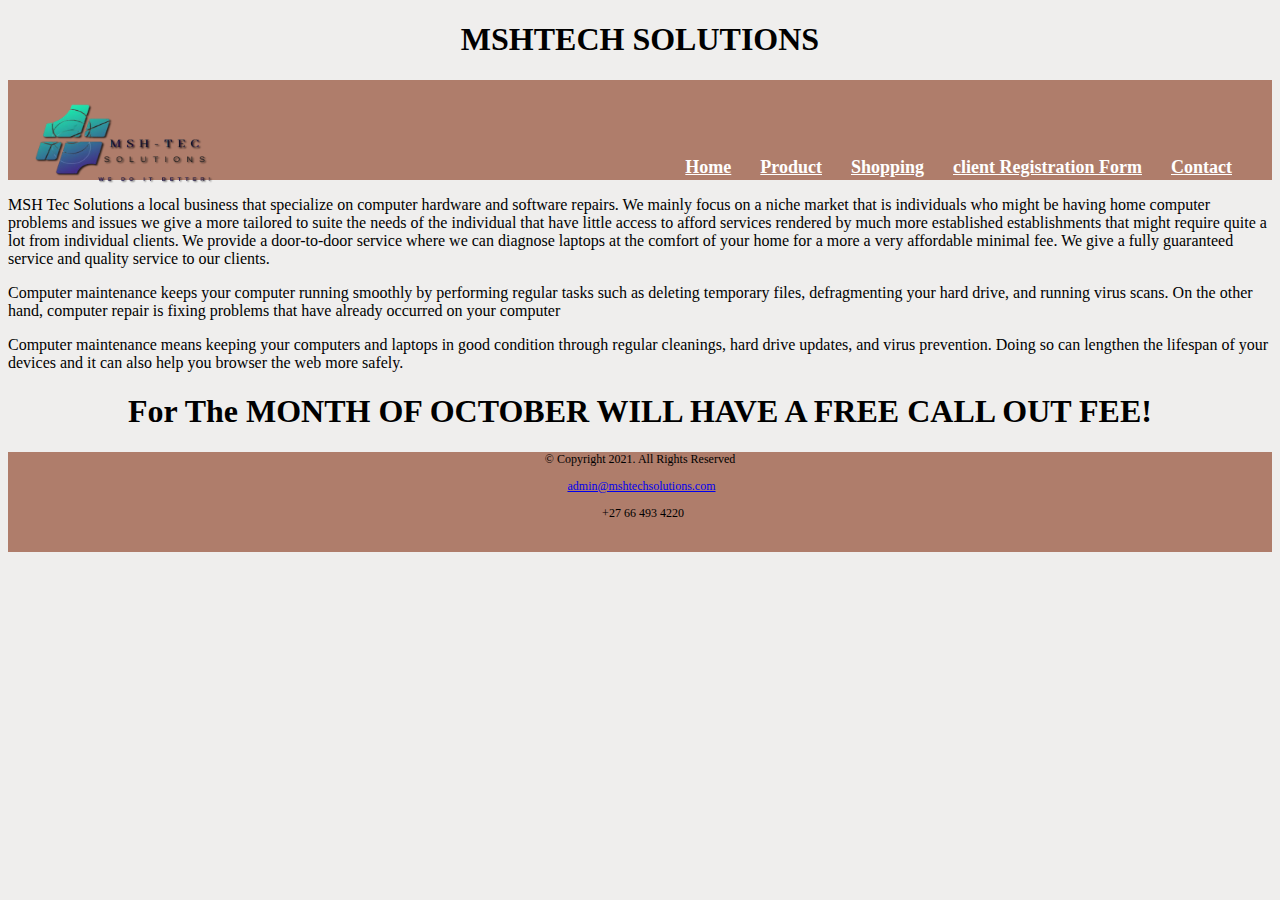
<file: ICT1512FINAL/index.html>
<!DOCTYPE html>
<html lang="en">
	<head>
		 <meta charset="UTF-8">
		 <meta name="viewport" content="width=device-width, initial-scale=1.0">
		 <link rel="stylesheet" href="https://cdnjs.cloudflare.com/ajax/libs/font-awesome/6.6.0/css/all.min.css" 
		 integrity="sha512-Kc323vGBEqzTmouAECnVceyQqyqdsSiqLQISBL29aUW4U/M7pSPA/gEUZQqv1cwx4OnYxTxve5UMg5GT6L4JJg==" crossorigin="anonymous" referrerpolicy="no-referrer" />
		 <link rel="stylesheet" href="Stylesheet/style.css">
		 <title>mshtechsolutions</title>

		 <!--
		 Student Name: Taurai Muzembe 
		 File Name: Final Project MSH TECH SOLUTIONS
		 /Date : 01/07/2024
		 -->
	</head>
	<!--Use the body section for all elements inside the body element-->
	<body>
		<div id="container">
		<header>
	<!--logo company information -->
				<h1>MSHTECH SOLUTIONS</h1>
			
		
	<!--Use the navigation area for inserting your nav bar-->
		    <nav class="navbar">
				<div class="navdiv">
				<div class="logo"><a href="index.html"><img src="images/MSHteclogo-removebg-preview(1).png" alt="MSHteclogo" height="175" width="200" ></a></div>
				<ul>
					<li><a href="index.html" >Home </a></li>
					<li><a href="Product.html" >Product </a></li>
					<li><a href="Shopping.html" >Shopping </a></li>	
					<li><a href="clientRegistrationForm.html" >client Registration Form</a></li>
					<li><a href="contact.html"> Contact</a></li>
				</ul>
			</div>
			</nav>
	<!--the main are to be used for as the container on the web content-->
	<main>
		<p>MSH Tec Solutions a local business that specialize on computer hardware and software repairs. We mainly focus on a niche market that is individuals who might be having 
			home computer problems and issues we give a more tailored to suite the needs of the individual that have little access to afford services rendered by much more established establishments that might require
			quite a lot from individual clients. We provide a door-to-door service where we can diagnose laptops at the comfort of your home for a more a very affordable minimal fee. We give a fully guaranteed service and quality 
			service to our clients.</p>
	
			<p>Computer maintenance keeps your computer running smoothly by performing regular tasks such as deleting temporary
				files, defragmenting your hard drive, and running virus scans. On the other hand, computer repair is fixing problems
				that have already occurred on your computer	
			</p>
		<p>Computer maintenance means keeping your computers and laptops in good condition through regular cleanings, 
		hard drive updates, and virus prevention. Doing so can lengthen the lifespan of your devices and it can also help you 
		browser the web more safely. 
		<h1 style="font-family: Georgia, 'Times New Roman', Times, serif;">For The MONTH OF OCTOBER WILL HAVE A FREE CALL OUT FEE!</h1>
		</p>

	</main>
	<!--Use the footer to add to the webpage-->
	<footer>
		<p>&copy; Copyright 2021. All Rights Reserved</p>
		<p><i class="fa-solid fa-envelope"></i>&#160<a href="mailto:admin@mshtechsolutions.com">admin@mshtechsolutions.com</a></p>
		<p><i class="fa-solid fa-phone"></i>&#160 +27 66 493 4220</p>
		
	</footer>
</div>
	</body>
</html>
</file>
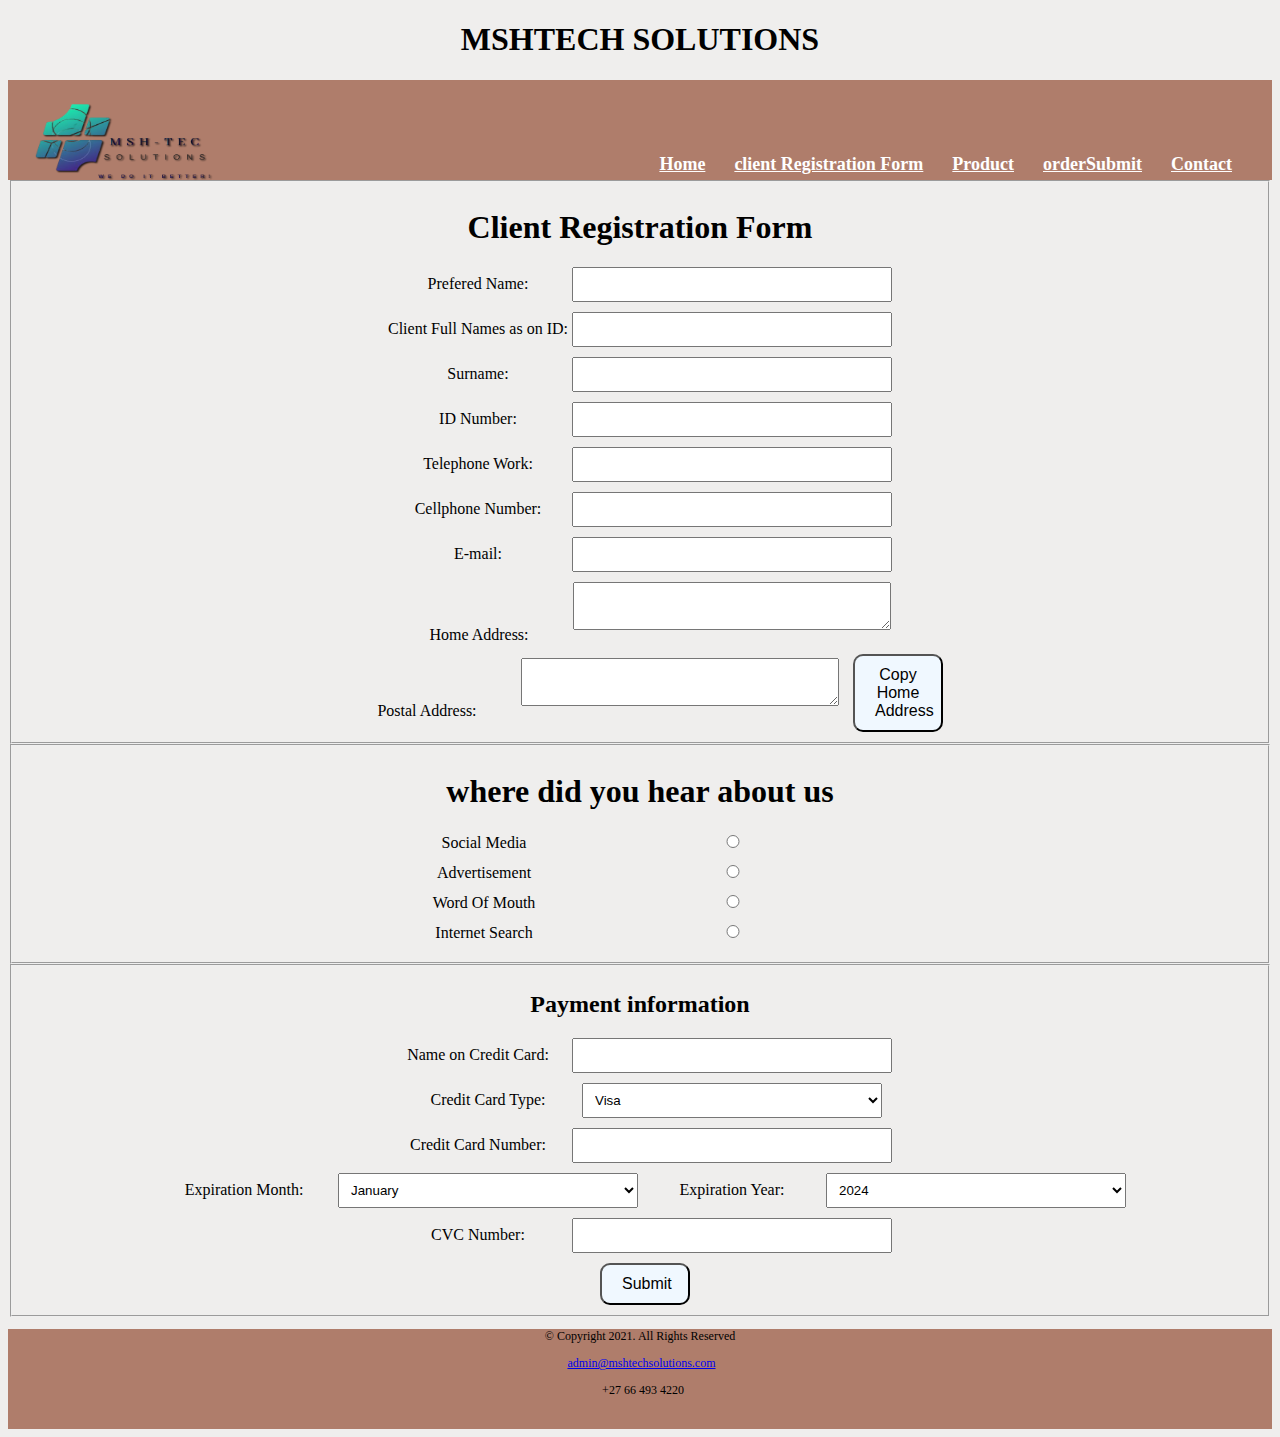
<file: ICT1512FINAL/clientRegistrationForm.html>
<!DOCTYPE html>
<html lang="en">
	<head>
		 <meta charset="UTF-8">
		 <meta name="viewport" content="width=device-width, initial-scale=1.0">
		 <link rel="stylesheet" href="https://cdnjs.cloudflare.com/ajax/libs/font-awesome/6.6.0/css/all.min.css" 
		 integrity="sha512-Kc323vGBEqzTmouAECnVceyQqyqdsSiqLQISBL29aUW4U/M7pSPA/gEUZQqv1cwx4OnYxTxve5UMg5GT6L4JJg==" crossorigin="anonymous" referrerpolicy="no-referrer" />
		 <link rel="stylesheet" href="Stylesheet/style.css">
		 <title>mshtechsolutions</title>
         <script src="proj.js" defer></script>

		 <!--
		 Student Name: Taurai Muzembe 
		 File Name: Final Project MSH TECH SOLUTIONS
		 /Date : 01/07/2024
		 -->
	</head>
	<!--Use the body section for all elements inside the body element-->
	<body>
		<div id="container">
		<header>
	<!--logo company information -->
				<h1>MSHTECH SOLUTIONS</h1>
			
		</header>
	<!--Use the navigation area for inserting your nav bar-->
		    <nav class="navbar">
				<div class="navdiv">
				<div class="logo"><a href="index.html"><img src="images/MSHteclogo-removebg-preview(1).png" alt="MSHteclogo" height="170" width="200" ></a></div>
				<ul>
					<li><a href="index.html" >Home </a></li>
					<li><a href="clientRegistrationForm.html" >client Registration Form</a></li>
                    <li><a href="Product.html" >Product </a></li>
                    <li><a href="orderSubmit.html " >orderSubmit </a></li>	
					<li><a href="contact.html"> Contact</a></li>
				</ul>
			</div>
			</nav>
	<!--the main are to be used for as the container on the web content-->
	<main>
		<div id="reg-form">
            <fieldset id="registration">
            <h1>Client Registration Form </h1>
            <form name="clientForm" onsubmit="return validateForm()" action="orderSubmit.html" method="POST">

            <label for="preferedName">Prefered Name:</label>
            <input type="text" id="preferedName" name="prefered Name" required><br>

            <label for="ClientFullNamesasonID">Client Full Names as on ID: </label>
            <input type="text" id="ClientFullNamesasonID" name="Client Full Names as on ID" required><br>

            <label for="surname">Surname:</label>
            <input type="text" id="surname" name="surname" required><br>

            <label for="idNumber">ID Number:</label>
            <input type="text" id="idNumber" name="idNumber" maxlength="13" required><br>

            <label for="workPhone">Telephone Work:</label>
            <input type="text" id="workPhone" name="workPhone" maxlength="10" required><br>

            <label for="cellPhone">Cellphone Number:</label>
            <input type="text" id="cellPhone" name="cellPhone" maxlength="10" required><br>

            <label for="email">E-mail:</label>
            <input type="email" id="email" name="email" required><br>

            <label for="homeAddress">Home Address:</label>
            <textarea id="homeAddress" name="homeAddress" required></textarea><br>

            <label for="postalAddress">Postal Address:</label>
            <textarea id="postalAddress" name="postalAddress" required></textarea>
            <button type="button" onclick="copyAddress()">Copy Home Address</button><br>

        </fieldset>
        <fieldset id="info">
            <h1>where did you hear about us</h1>

            <label for="SocialMedia">Social Media</label>
            <input type="radio" id="SocialMedia" name="SocialMedia" required><br>

            <label for="Advertisement">Advertisement</label>
            <input type="radio" id="Advertisement" name="Advertisement" required><br>

            <label for="WordOfMouth">Word Of Mouth</label>
            <input type="radio" id="WordOfMouth" name="WordOfMouth" required><br>

            <label for="InternetSearch">Internet Search</label>
            <input type="radio" id="InternetSearch" name="InternetSearch" required><br>
        </fieldset>
        <fieldset>
            <h2>Payment information</h2>
            <label for="creditCardName">Name on Credit Card:</label>
            <input type="text" id="creditCardName" name="creditCardName" required><br>

            <label for="creditCardType">Credit Card Type:</label>
            <select id="creditCardType" name="creditCardType" required>
                <option value="Visa">Visa</option>
                <option value="MasterCard">Master Card</option>
                <option value="AmericanExpress">American Express</option>
            </select><br>

            <label for="creditCardNumber">Credit Card Number:</label>
    <input type="text" id="creditCardNumber" name="creditCardNumber" maxlength="16" required><br>

    <label for="expMonth">Expiration Month:</label>
    <select id="expMonth" name="expMonth" required>
        <option value="01">January</option>
        <option value="02">February</option>
        <option value="03">March</option>
        <option value="04">April</option>
        <option value="05">May</option>
        <option value="06">June</option>
        <option value="07">July</option>
        <option value="08">August</option>
        <option value="09">September</option>
        <option value="10">October</option>
        <option value="11">November</option>
        <option value="12">December</option>
    </select>

    <label for="expYear">Expiration Year:</label>
    <select id="expYear" name="expYear" required>
        <option value="2024">2024</option>
        <option value="2025">2025</option>
        <option value="2026">2026</option>
        <option value="2027">2027</option>
        <option value="2028">2028</option>
        <option value="2029">2029</option>
    </select><br>

    <label for="cvc">CVC Number:</label>
    <input type="text" id="cvc" name="cvc" maxlength="4" required><br>

    <button onclick="showData()">Submit</button>
</fieldset>
</form>
                
	</main>
	<!--Use the footer to add to the webpage-->
	<footer>
		<p>&copy; Copyright 2021. All Rights Reserved</p>
		<p><i class="fa-solid fa-envelope"></i>&#160<a href="mailto:admin@mshtechsolutions.com">admin@mshtechsolutions.com</a></p>
		<p><i class="fa-solid fa-phone"></i>&#160 +27 66 493 4220</p>
		
	</footer>
</div>
	</body>
</html>
</file>
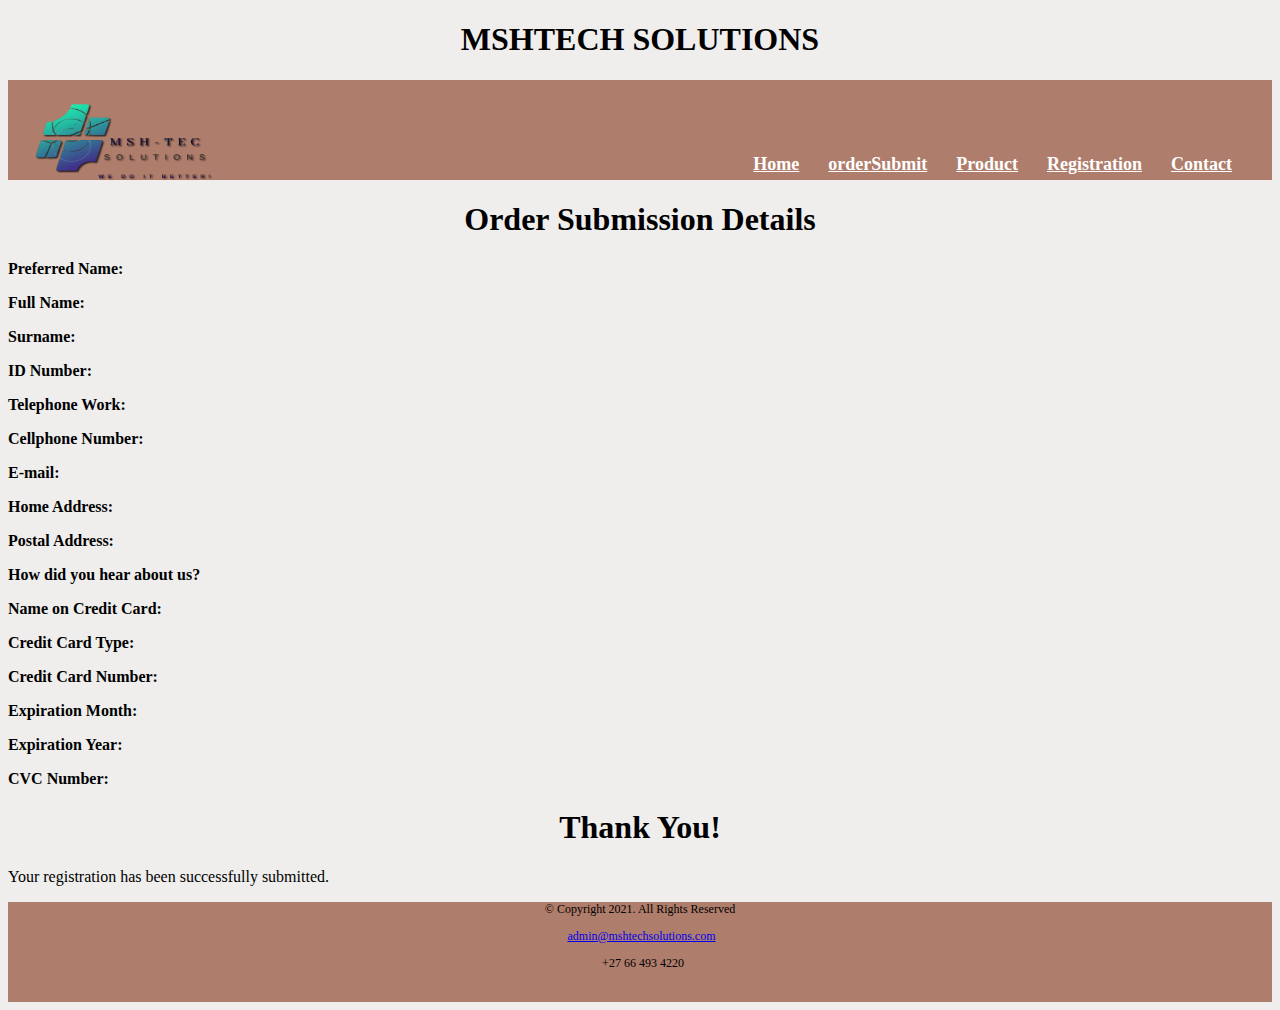
<file: ICT1512FINAL/orderSubmit.html>
<!DOCTYPE html>
<html lang="en">
	<head>
		 <meta charset="UTF-8">
		 <meta name="viewport" content="width=device-width, initial-scale=1.0">
		 <link rel="stylesheet" href="https://cdnjs.cloudflare.com/ajax/libs/font-awesome/6.6.0/css/all.min.css" 
		 integrity="sha512-Kc323vGBEqzTmouAECnVceyQqyqdsSiqLQISBL29aUW4U/M7pSPA/gEUZQqv1cwx4OnYxTxve5UMg5GT6L4JJg==" crossorigin="anonymous" referrerpolicy="no-referrer" />
		 <link rel="stylesheet" href="Stylesheet/style.css">
		 <title>mshtechsolutions</title>
         <script src="proj.js" defer></script>

		 <!--
		 Student Name: Taurai Muzembe 
		 File Name: Final Project MSH TECH SOLUTIONS
		 /Date : 01/07/2024
		 -->
	</head>
	<!--Use the body section for all elements inside the body element-->
	<body>
		<div id="container">
		<header>
	<!--logo company information -->
				<h1>MSHTECH SOLUTIONS</h1>
			
		</header>
	<!--Use the navigation area for inserting your nav bar-->
		    <nav class="navbar">
				<div class="navdiv">
				<div class="logo"><a href="index.html"><img src="images/MSHteclogo-removebg-preview(1).png" alt="MSHteclogo" height="170" width="200" ></a></div>
				<ul>
					<li><a href="index.html" >Home </a></li>
					<li><a href="orderSubmit.html " >orderSubmit </a></li>
                    <li><a href="Product.html" >Product </a></li>	
					<li><a href="clientRegistrationForm.html" >Registration</a></li>
					<li><a href="contact.html"> Contact</a></li>
				</ul>
			</div>
			</nav>
	<!--the main are to be used for as the container on the web content-->
	<main>
        <h1>Order Submission Details</h1>
    <p><strong>Preferred Name:</strong> <span id="preferredName"></span></p>
    <p><strong>Full Name:</strong> <span id="fullName"></span></p>
    <p><strong>Surname:</strong> <span id="surname"></span></p>
    <p><strong>ID Number:</strong> <span id="idNumber"></span></p>
    <p><strong>Telephone Work:</strong> <span id="workPhone"></span></p>
    <p><strong>Cellphone Number:</strong> <span id="cellPhone"></span></p>
    <p><strong>E-mail:</strong> <span id="email"></span></p>
    <p><strong>Home Address:</strong> <span id="homeAddress"></span></p>
    <p><strong>Postal Address:</strong> <span id="postalAddress"></span></p>
    <p><strong>How did you hear about us?</strong> <span id="heardAbout"></span></p>
    <p><strong>Name on Credit Card:</strong> <span id="creditCardName"></span></p>
    <p><strong>Credit Card Type:</strong> <span id="creditCardType"></span></p>
    <p><strong>Credit Card Number:</strong> <span id="creditCardNumber"></span></p>
    <p><strong>Expiration Month:</strong> <span id="expMonth"></span></p>
    <p><strong>Expiration Year:</strong> <span id="expYear"></span></p>
    <p><strong>CVC Number:</strong> <span id="cvc"></span></p>
		<h1>Thank You!</h1>
    <p>Your registration has been successfully submitted.</p>
                
	</main>
	<!--Use the footer to add to the webpage-->
	<footer>
		<p>&copy; Copyright 2021. All Rights Reserved</p>
		<p><i class="fa-solid fa-envelope"></i>&#160<a href="mailto:admin@mshtechsolutions.com">admin@mshtechsolutions.com</a></p>
		<p><i class="fa-solid fa-phone"></i>&#160 +27 66 493 4220</p>
		
	</footer>
</div>
	</body>
</html>
</file>
<file: ICT1512FINAL/Stylesheet/style.css>
/*
Author:Taurai Muzembe
date:01/07/2024
File name: style.css
*/
/*reset css*/
body header nav main footer h1 div img{
    margin: 0;
    padding: 0;
    border: 0;
    text-decoration: none;
}
body{
    background: rgb(239, 238, 237);
}
main{
    clear: left;
}
/*styling for the header section*/
h1{
    text-align: center;
}
img{
    max-width: 100%;
    display: block;
}
/*style the product section*/
#layout{
    display: flex;
    justify-content: space-around;
    flex-direction: row-reverse;
    flex-wrap: wrap;
    text-align: center;
}
.layout-item{
    background-color: white;
    box-shadow: 0px 0px 8px  rgb(36, 35, 35);
    border-radius: 10px;
    width: 300px;
    height: 540px;
    transition: 0.5s;
}
.layout-item img{
    text-align: right;
}
.layout-item:hover{
    transform: scale(1.1);
    border-radius: 20px; 
}
/*product heading styling*/
h3{
    text-align: center;
    font-size: 45px;
    background-color: #000000;
    
}
.name{
    text-align: center;
    font-size: 25px;
    margin-bottom: 0;
    font-weight: 500;
    margin-top: 0;
}
.desc{
    font-weight: 300;
    text-align: center;
    margin-top: 0;
    font-size: 15px;
    margin-bottom: 0;

}
.price{
    font-weight: 400;
    font-size: 15px;
    margin-top: 0px;
    text-align: center;
}
.navbar{
    background: rgb(156, 177, 103); 
    font-family: calibri; 
    padding-right: 15px;
    padding-left: 15px;
    position: -webkit-sticky;
    position: sticky;
    top: 0;
    background-color: rgb(175, 125, 107);
    height: 100px;
}
.navdiv{
    display: flex; 
    align-items: center; 
    justify-content: space-between;
}
.logo a{
    font-size: 35px; 
    font-weight: 600; 
    color: white;
    position: sticky;
}
li{
    list-style: none; 
    display: inline-block;
}
li a{
    color: white; 
    font-size: 18px; 
    font-weight: bold; 
    margin-right: 25px;
}
button{
    background-color: black; 
    margin-left: 10px; 
    border-radius: 10px; 
    padding: 10px; 
    width: 90px;
}
/*styling for the navigation area*/
/*.navba {
    float: right;
    margin: 5em,3em,0 0;
    width: 70%;
}
nav li{
    display: inline-block;
    font-size: 7.2em;
}
nav ul{
    list-style: none;
    padding: 0;
    margin: 20;
    text-align: center;
}
nav ul li{
    display: inline;
    margin: 0 30px;
    list-style: none;
}
nav ul li a {
    color: rgb(18, 19, 19);
    text-decoration: none;
    padding: 0.5em 1em;
    font-size: large;
    text-align: center;
}*/
nav ul  li a:hover{
    color:white;
    background-color: aliceblue;
    border-radius: 5px;
}
ul{
    list-style-type: square;
}
footer{
    background: rgb(156, 177, 103); 
    font-family: calibri; 
    padding-right: 15px;
    padding-left: 15px;
    position: -webkit-sticky;
    position: sticky;
    top: 0;
    background-color: rgb(175, 125, 107);
    height: 100px;

}
footer p{
    font-size: 0.75em;
    text-align: center;
    color: #000;
    padding: 0 1em;
    position: -webkit-sticky;
    position: sticky;
}
/*styling for contact div the contact us page*/
#contact {
    margin-top: 10px;
    text-align: center;
}
/*styling the registration form*/
#reg-form{
    text-align: center;
}

label {
    display: inline-block;
    width: 180px;
    margin-bottom: 10px;
}
input, select, textarea {
    width: 300px;
    padding: 8px;
    margin-bottom: 10px;
}
button {
    padding: 10px 20px;
    font-size: 16px;
    background-color: aliceblue;
}
/*styling for the fieldset*/
form#registration{
    flex: 1;
    margin: 10px;
}
label {
    display: inline-block;
    width: 180px;
    margin-bottom: 10px;
}
</file>
